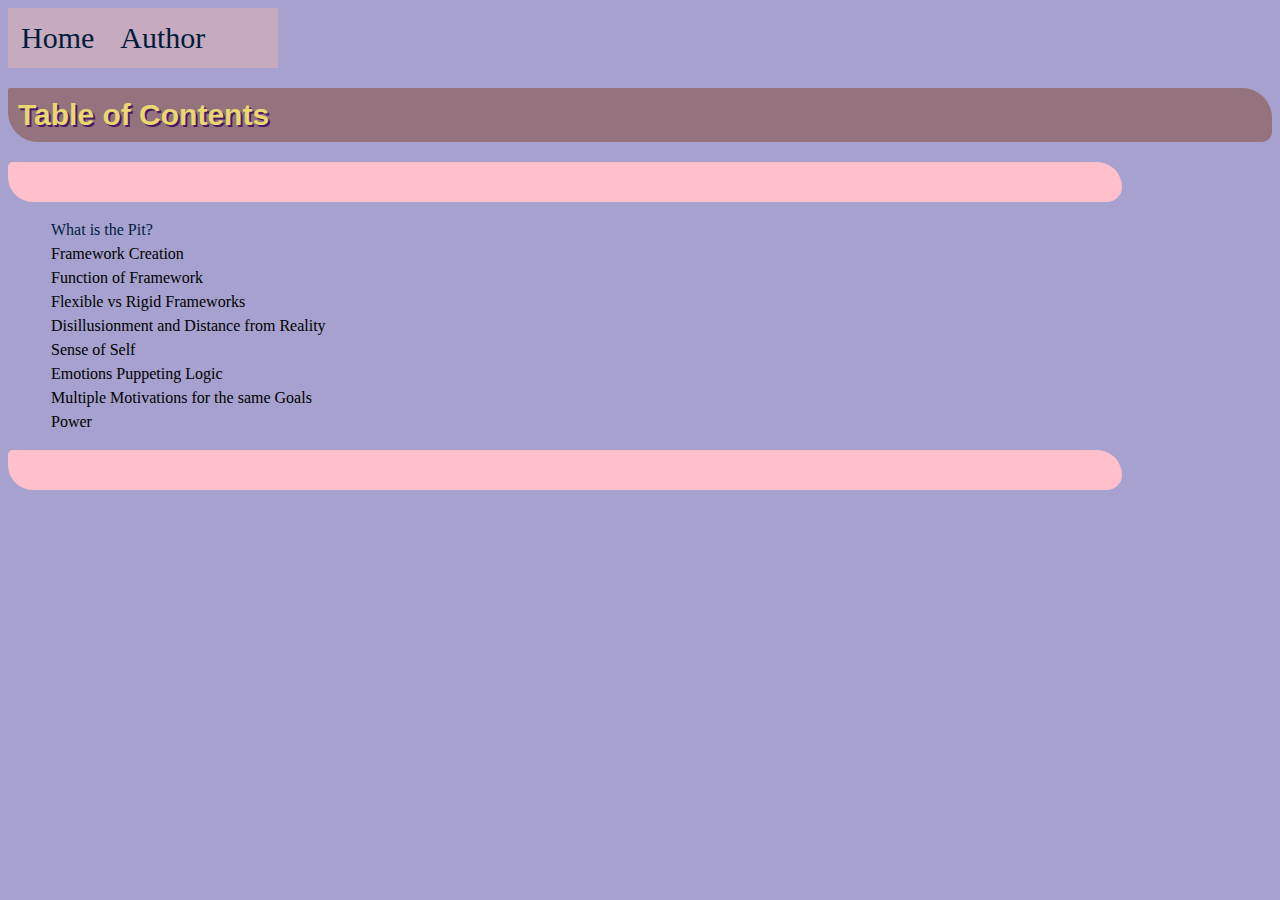
<file: index.html>
<!DOCTYPE html>
<html lang="en">
<head>
    <meta charset="UTF-8">
    <meta name="viewport" content="width=device-width, initial-scale=1.0">
    <title>Eating Light</title>
    <link rel="stylesheet" href="style.css">
</head>
<body>
        <div class="navbar">
            <li><a class="navItem" href="index.html">Home</a></li>
            <li><a class ="navItem" href="biography.html">Author</a></li>
        </div>
<div>
    <h1>Table of Contents</h1>
    <p>
        <ul>
            <li><a href="thePit.html">What is the Pit?</li>
            <li><a href="#"></a>Framework Creation</li>
            <li><a href="#"></a>Function of Framework</li>
            <li><a href="#"></a>Flexible vs Rigid Frameworks</li>
            <li><a href="#"></a>Disillusionment and Distance from Reality</li>
            <li><a href="#"></a>Sense of Self</li>
            <li><a href="#"></a>Emotions Puppeting Logic</li>
            <li><a href="#"></a>Multiple Motivations for the same Goals</li>
            <li><a href="#"></a>Power</li>
        </ul>
    </p>
    </div>
</body>
</html>
</file>
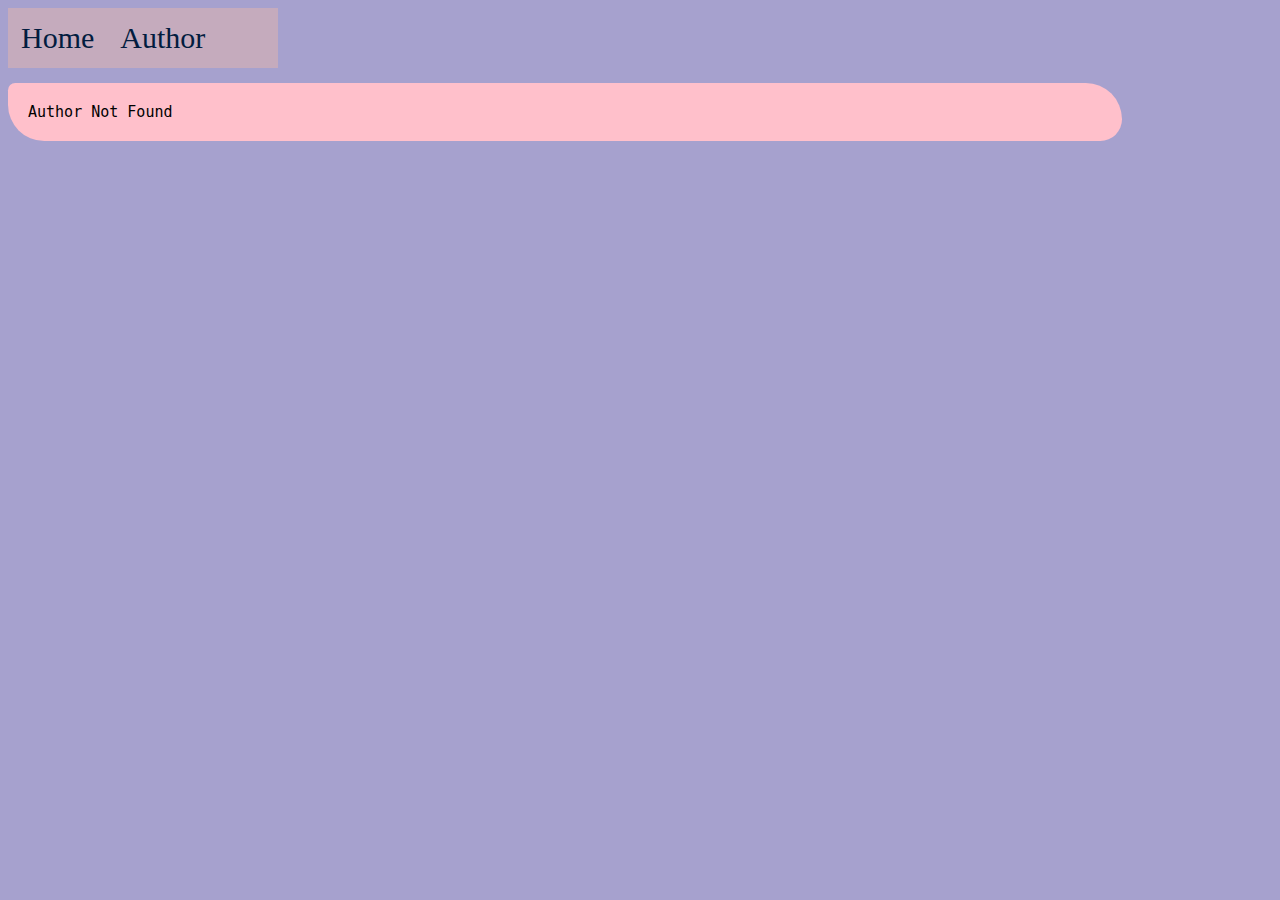
<file: biography.html>
<!DOCTYPE html>
<html lang="en">
<head>
    <meta charset="UTF-8">
    <meta name="viewport" content="width=device-width, initial-scale=1.0">
    <title>Eating Light</title>
    <link rel="stylesheet" href="style.css">
</head>
<body>
    <div class="navbar">
        <li><a class="navItem" href="index.html">Home</a></li>
        <li><a class ="navItem" href="biography.html">Author</a></li>
    </div>
<div>
<div>
<p>Author Not Found</p>
    </div>
</body>
</html>
</file>
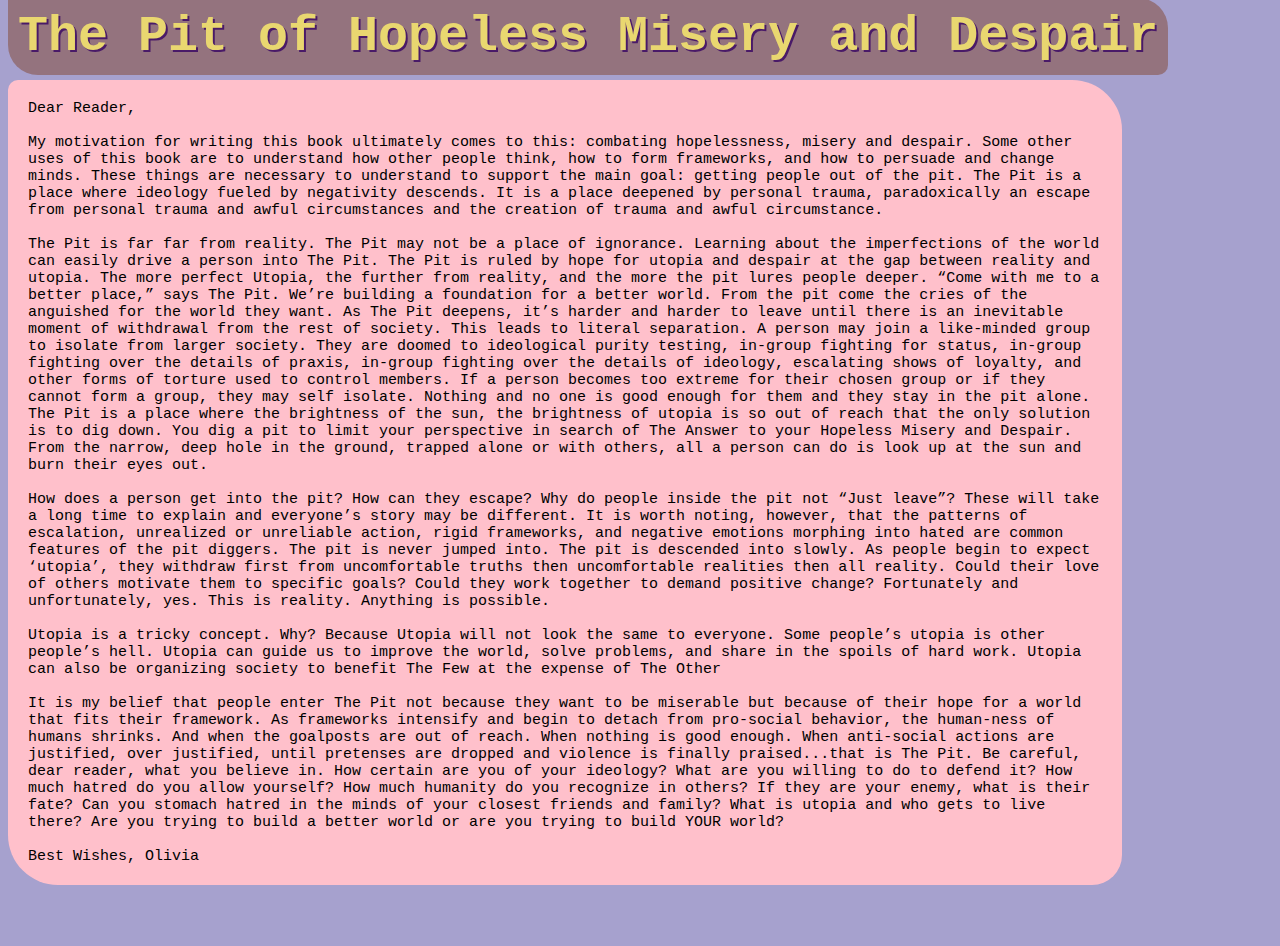
<file: thePit.html>
<!DOCTYPE html>
<html lang="en">
<head>
    <meta charset="UTF-8">
    <meta name="viewport" content="width=device-width, initial-scale=1.0">
    <title>The Pit</title>
    <link rel="stylesheet" href="style.css">
</head>
<body>
    <h>The Pit of Hopeless Misery and Despair</h>
    <p>
        Dear Reader,
        <br><br>
        My motivation for writing this book ultimately comes to this: combating hopelessness, misery and despair.  Some other uses of this book are to understand how other people think, how to form frameworks, and how to persuade and change minds.  These things are necessary to understand to support the main goal: getting people out of the pit.
            The Pit is a place where ideology fueled by negativity descends.  It is a place deepened by personal trauma, paradoxically an escape from personal trauma and awful circumstances and the creation of trauma and awful circumstance.
            <br><br>
            The Pit is far far from reality. The Pit may not be a place of ignorance.  Learning about the imperfections of the world can easily drive a person into The Pit.  The Pit is ruled by hope for utopia and despair at the gap between reality and utopia.  The more perfect Utopia, the further from reality, and the more the pit lures people deeper.  “Come with me to a better place,” says The Pit.  We’re building a foundation for a better world.
            From the pit come the cries of the anguished for the world they want.  As The Pit deepens, it’s harder and harder to leave until there is an inevitable moment of withdrawal from the rest of society.  This leads to literal separation.  A person may join a like-minded group to isolate from larger society.  They are doomed to ideological purity testing, in-group fighting for status, in-group fighting over the details of praxis, in-group fighting over the details of ideology, escalating shows of loyalty, and other forms of torture used to control members.  If a person becomes too extreme for their chosen group or if they cannot form a group, they may self isolate.  Nothing and no one is good enough for them and they stay in the pit alone.
            The Pit is a place where the brightness of the sun, the brightness of utopia is so out of reach that the only solution is to dig down.  You dig a pit to limit your perspective in search of The Answer to your Hopeless Misery and Despair.  From the narrow, deep hole in the ground, trapped alone or with others, all a person can do is look up at the sun and burn their eyes out.
        <br><br>
            How does a person get into the pit?  How can they escape?  Why do people inside the pit not “Just leave”?  These will take a long time to explain and everyone’s story may be different.  It is worth noting, however, that the patterns of escalation, unrealized or unreliable action, rigid frameworks, and negative emotions morphing into hated are common features of the pit diggers.
            The pit is never jumped into.  The pit is descended into slowly.  As people begin to expect ‘utopia’, they withdraw first from uncomfortable truths then uncomfortable realities then all reality.  Could their love of others motivate them to specific goals?  Could they work together to demand positive change?  Fortunately and unfortunately, yes.  This is reality.  Anything is possible.
        <br><br>
            Utopia is a tricky concept.  Why? Because Utopia will not look the same to everyone.  Some people’s utopia is other people’s hell.  Utopia can guide us to improve the world, solve problems, and share in the spoils of hard work.  Utopia can also be organizing society to benefit The Few at the expense of The Other
        <br><br>
            It is my belief that people enter The Pit not because they want to be miserable but because of their hope for a world that fits their framework.   As frameworks intensify and begin to detach from pro-social behavior, the human-ness of humans shrinks.  And when the goalposts are out of reach.  When nothing is good enough.  When anti-social actions are justified, over justified, until pretenses are dropped and violence is finally praised...that is The Pit.
            Be careful, dear reader, what you believe in.  How certain are you of your ideology?  What are you willing to do to defend it?  How much hatred do you allow yourself?  How much humanity do you recognize in others?  If they are your enemy, what is their fate?  Can you stomach hatred in the minds of your closest friends and family?  What is utopia and who gets to live there? Are you trying to build a better world or are you trying to build YOUR world?
        <br><br>
        Best Wishes,
            Olivia
        </p>
</body>
</html>
</file>
<file: style.css>
p{
    padding-top: 20px;
    padding-bottom: 20px;
    padding-left: 20px;
    padding-right: 20px;
    font-family: monospace;
    font-size:15px;
    background-color: pink;
    border-radius: 10px 50px 30px; 
    border: 3px;
    border-color: white;
    width: 85%;
    align-content: center;
}
h{
    font-size: 50px;
    font-family:monospace;
    background-color: rgb(148, 115, 126);
    color:rgb(233, 215, 112);
    font-weight: bold;
    padding: 10px;
    border-radius: 2px 30px 10px;
    text-shadow: 2px 2px rgb(73, 26, 104);
    text-decoration: none;
}
h1{
    font-size: 30px;
    font-family:Verdana, Geneva, Tahoma, sans-serif;
    background-color: rgb(148, 115, 126);
    color:rgb(233, 215, 112);
    font-weight: bold;
    padding: 10px;
    border-radius: 2px 30px 10px;
    text-shadow: 2px 2px rgb(73, 26, 104);
    text-decoration: none;
}
a:link{
color: rgb(2, 28, 63);
text-decoration: none;
}
a:visited{
color:rgb(43, 13, 46);
text-decoration: none;
}
a:hover{
    text-decoration: none;
}
a:active{
    text-decoration: none;
}
li{
    list-style-type: none;
    padding: 3px;
    text-decoration: none;
}
ul{

}
.navbar{
    background-color: rgba(224, 180, 174, 0.527);
    color: rgb(7, 1, 22);
    display:inline-flex;
    padding-left: 10px;
    padding-top: 10px;
    padding-bottom: 10px;
    text-decoration: none;
    font-size: 30px;
    padding-right: 50px;
}
.navItem{
    padding-right:20px;
}
body{
    background-color: rgb(166, 161, 206);
}
</file>
